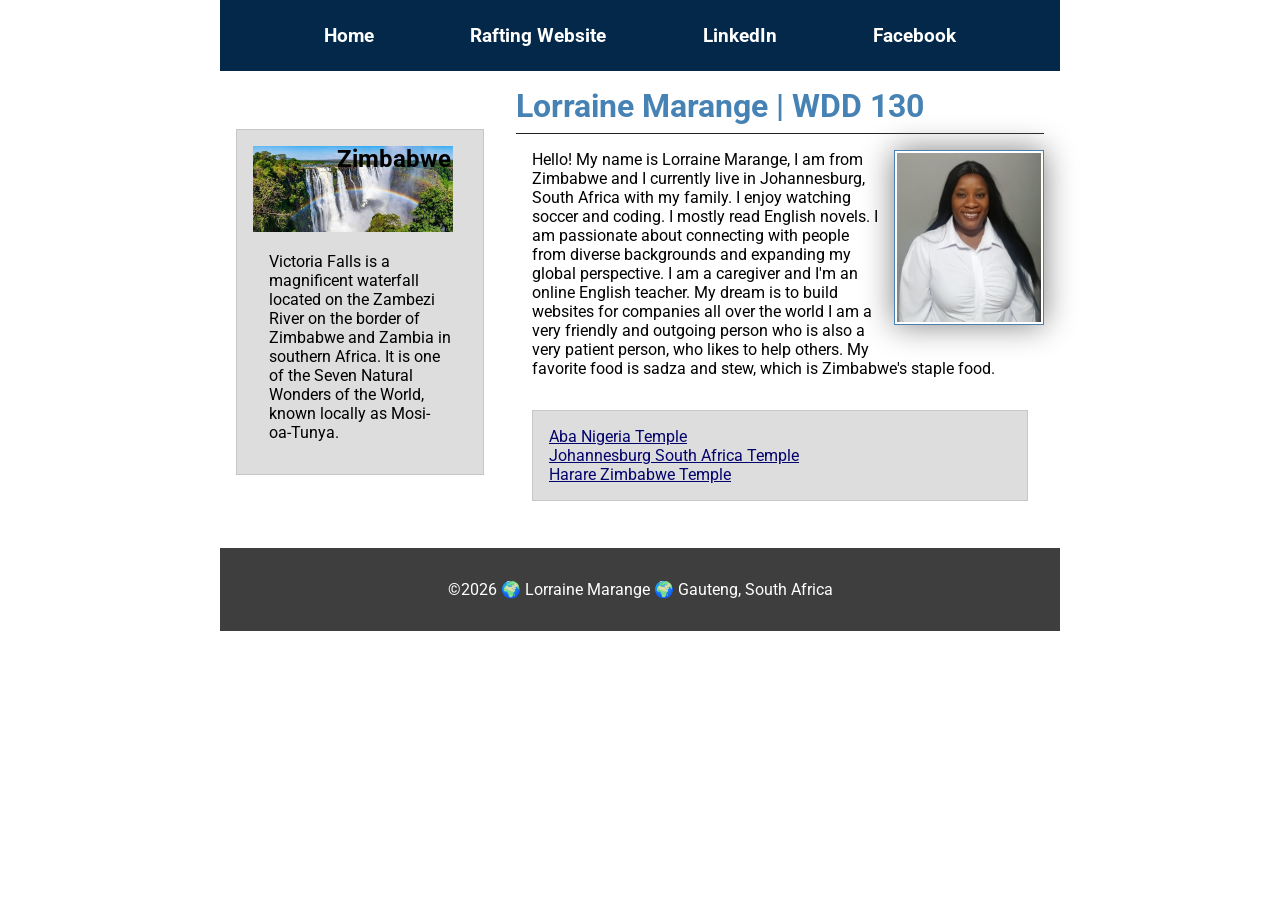
<file: index.html>
<!-- 09 September 2026 -->
<!DOCTYPE html>
<html lang="en-US">

<head>
    <meta charset="utf-8">
    <meta name="viewport" content="width=device-width,initial-scale=1.0">
    <title>Lorraine Lolo | WDD 130</title>
    <meta name="description" content="WDD 130 home page for Lorraine Marange, BYU-Idaho">
    <meta name="author" content="Lorraine Marange">
    <link rel="stylesheet" href="styles/styles.css">
    <link rel="preconnect" href="https://fonts.googleapis.com">
    <link rel="preconnect" href="https://fonts.gstatic.com" crossorigin>
    <link href="https://fonts.googleapis.com/css2?family=Roboto&display=swap" rel="stylesheet">
</head>

<body>
    <header>
        <nav>
            <a href="#">Home</a>
            <a href="wwr/">Rafting Website</a>
            <a href="https://linkedin.com" target="_blank">LinkedIn</a>
            <a href="htpps://facebook.com" target="_blank">Facebook</a>
        </nav>
    </header>

    <div class="grid">
        <main>
            <h1>Lorraine Marange | WDD 130</h1>
            <img src="images/profile.jpg" alt="Hello, my name is Lorraine Lolo">
            <p>Hello! My name is Lorraine Marange, I am from Zimbabwe and I currently live in
                Johannesburg,
                South Africa with my family. I enjoy watching soccer and coding. I mostly read
                English
                novels. I am passionate about connecting with people from diverse backgrounds and
                expanding my global perspective. I am a caregiver and I'm
                an online English teacher. My dream is to build websites for companies all over
                the world I am a
                very friendly and outgoing person who is also a very patient person, who likes to
                help others. My favorite food is sadza and stew, which is
                Zimbabwe's staple food.</p>

            <ul class="box indent">
                <li><a href="https://www.churchofjesuschrist.org/temples/details/aba-nigeria-temple"
                      target="_blank">Aba Nigeria Temple</a></li>
                <li><a href="https://www.churchofjesuschrist.org/temples/details/johannesburg-south-africa-temple"
                      target="_blank">Johannesburg South Africa Temple</a></li>
                <li><a href="https://www.churchofjesuschrist.org/temples/details/harare-zimbabwe-temple"
                      target="_blank">Harare Zimbabwe Temple</a></li>
            </ul>

        </main>
        <aside class="box">
            <h2>Zimbabwe</h2>
            <img src="images/victoria-falls.jpeg" alt="Victoria Falls in Zimbabwe">
            <p>Victoria Falls is a magnificent waterfall located on the Zambezi River on the border
                of
                Zimbabwe and Zambia in southern Africa. It is one of the Seven Natural Wonders of
                the
                World, known locally as Mosi-oa-Tunya.</p>
        </aside>
    </div>
    <footer>
        <p>©2026 🌍 Lorraine Marange 🌍 Gauteng, South Africa</p>
    </footer>
</body>

</html>
</file>
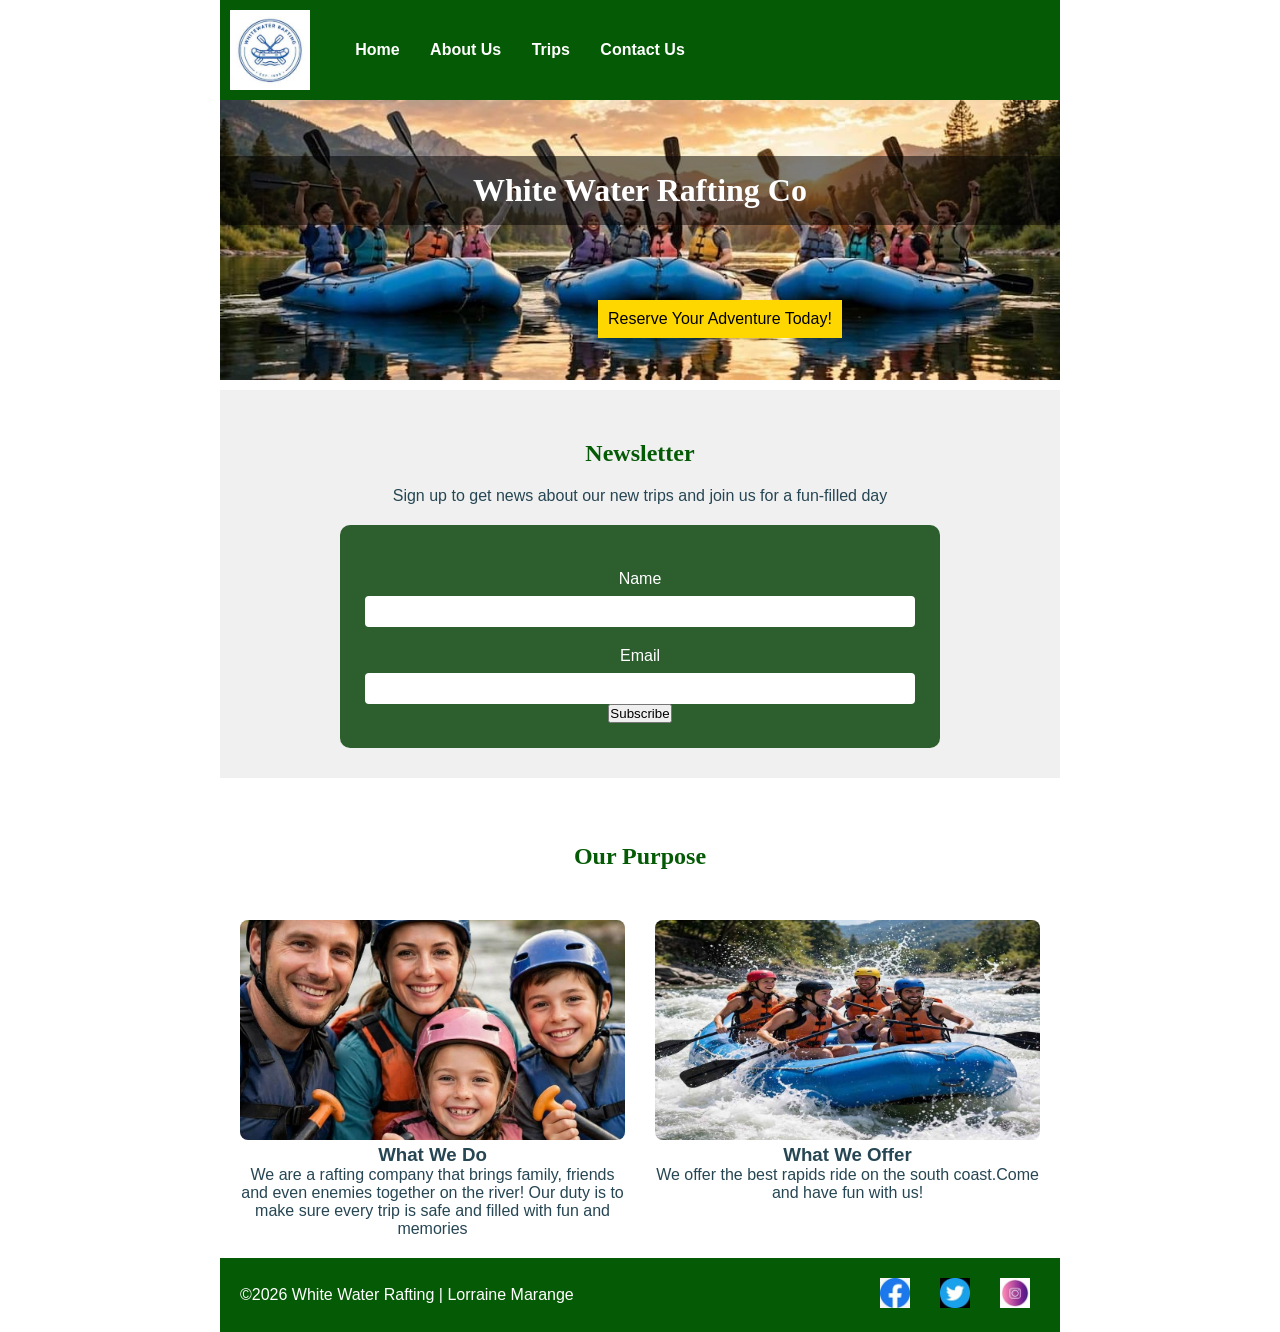
<file: wwr/index.html>
<!DOCTYPE html>
<html lang="en-US">

<head>
    <meta charset="utf-8">
    <meta name="viewport" content="width=device-width, initial-scale=1.0">
    <title>Home - White Water Rafting</title>
    <meta name="description"
      content="Welcome to White Water Rafting home page. Book thrilling river adventures, explore trips and join our newsletter.">
    <meta name="author" content="Lorraine Marange">
    <link rel="stylesheet" href="styles/rafting.css">
</head>

<body>
    <header>
        <img src="images/logo.jpg" alt="Rafting Company Logo">
        <nav>
            <a href="#">Home</a>
            <a href="about.html">About Us</a>
            <a href="trips.html">Trips</a>
            <a href="contact.html">Contact Us</a>
        </nav>
    </header>
    <main>
        <div class="hero">
            <img src="images/big-hero.jpg" alt="7 rafters enjoying themselves in a current">
            <h1>White Water Rafting Co</h1>
            <a href="trips.html">Reserve Your Adventure Today!</a>
        </div>
        <section class="newsletter">
            <h2>Newsletter</h2>
            <p>Sign up to get news about our new trips and join us for a fun-filled day</p>
            <form>
                <label for="name">Name</label> <input type="text" id="name" name="name">

                <label for="email">Email</label> <input type="email" id="email" name="email">

                <button type="submit">Subscribe</button>
            </form>
        </section>
        <section class="purpose-grid">
            <h2>Our Purpose</h2>
            <div>
                <img src="images/purpose-family.jpg" alt="Family of four having fun with us">
                <h3>What We Do</h3>
                <p>We are a rafting company that brings family, friends and even enemies together on
                    the river! Our duty is to make sure every trip is safe and filled with fun and
                    memories</p>
            </div>
            <div>
                <img src="images/adventure-rapid.jpg"
                  alt="Couple friends enjoying the rapids at a safe and peaceful speed!">
                <h3>What We Offer</h3>
                <p>We offer the best rapids ride on the south coast.Come and have fun with us!</p>
            </div>
        </section>
    </main>
    <footer>
        <p>©️2026 White Water Rafting | Lorraine Marange</p>
        <nav class="socialmedia">
            <a href="https://facebook.com"><img src="images/facebook.png" alt="Facebook"></a>
            <a href="https://twitter.com"><img src="images/twitter.png" alt="Twitter"></a>
            <a href="https://instagram.com"><img src="images/instagram.png" alt="Instagram"></a>
        </nav>
    </footer>
</body>

</html>
</file>
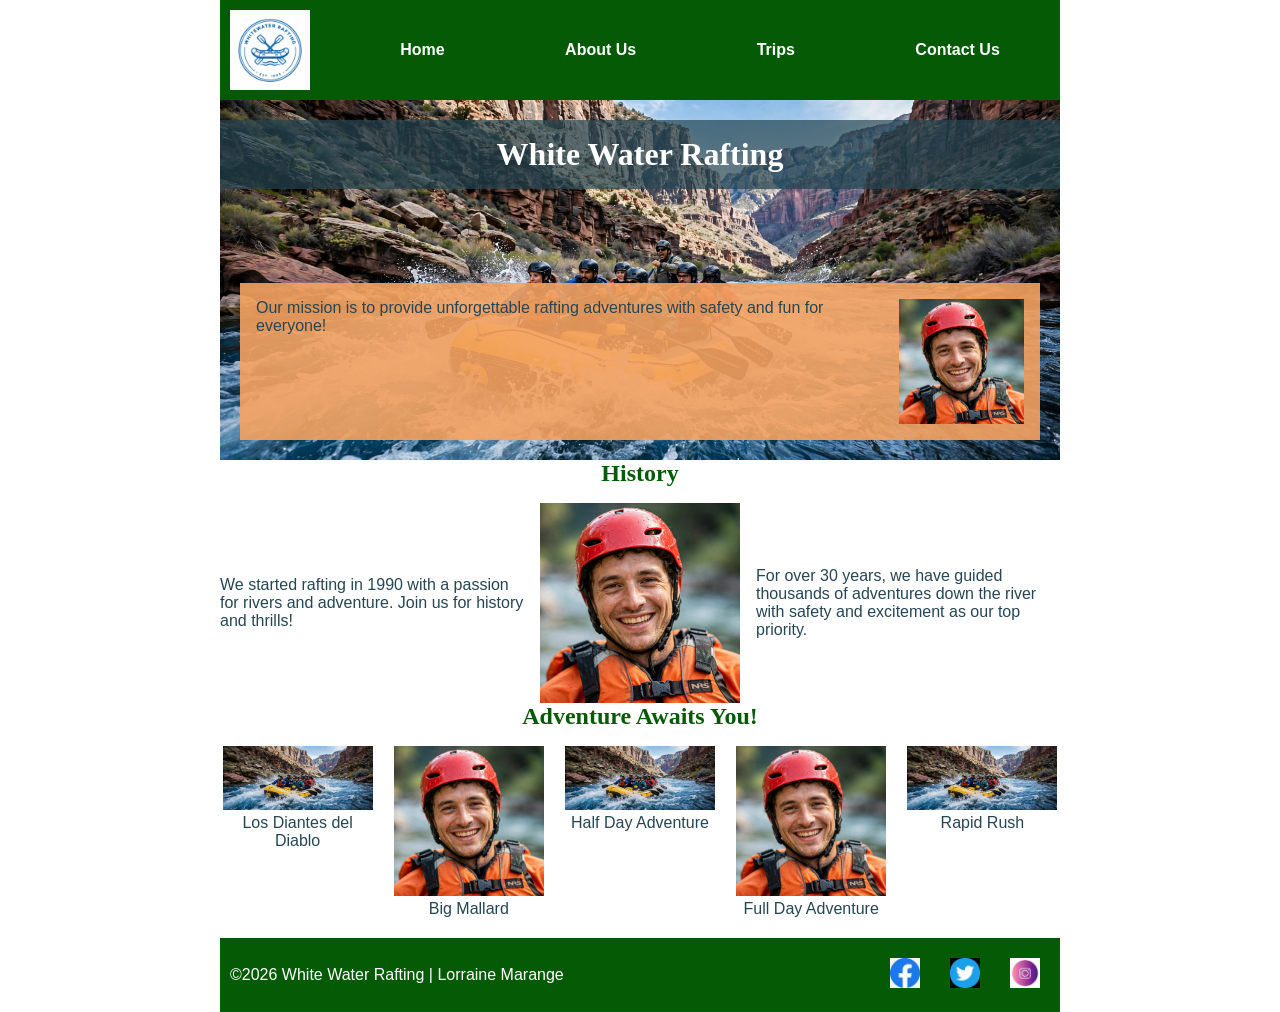
<file: week03/wwr/index.html>
<!DOCTYPE html>
<html lang="en-US">

<head>
    <meta charset="utf-8">
    <meta name="viewport" content="width=device-width, initial-scale=1.0">
    <title>About Us - White Water Rafting</title>
    <meta name="desription" content="White Water Rafting Site">
    <meta name="author" content="Lorraine Marange">
    <link rel="stylesheet" href="styles/rafting.css">
</head>

<body>
    <header>
        <img src="images/logo.jpg" alt="Rafting Logo">
        <nav>
            <a href="index.html">Home</a>
            <a href="about.html">About Us</a>
            <a href="trips.html">Trips</a>
            <a href="contact.html">Contact Us</a>
        </nav>
    </header>
    <main>
        <div class="hero">
            <img src="images/rafting-hero.jpg" alt="Rafting Hero">
            <h1>White Water Rafting</h1>
            <article>
                <img src="images/happy-client.jpg" alt="Happy Client">
                <p>Our mission is to provide unforgettable rafting adventures with safety and fun
                    for everyone!</p>
            </article>
        </div>
        <section class="history">
            <h2>History</h2>
            <p>We started rafting in 1990 with a passion for rivers and adventure. Join us for
                history and thrills!</p>
            <img src="images/happy-client.jpg" alt="Rafting History">
            <p>For over 30 years, we have guided thousands of adventures down the river with safety
                and excitement as our top priority.</p>
        </section>
        <section class="adventures">
            <h2>Adventure Awaits You!</h2>
            <figure>
                <img src="images/rafting-hero.jpg" alt="Los Dientes del Diablo">
                <figcaption>Los Diantes del Diablo</figcaption>
            </figure>
            <figure>
                <img src="images/happy-client.jpg" alt="Big Mallard">
                <figcaption>Big Mallard</figcaption>
            </figure>
            <figure>
                <img src="images/rafting-hero.jpg" alt="Half Day Adventure">
                <figcaption>Half Day Adventure</figcaption>
            </figure>
            <figure>
                <img src="images/happy-client.jpg" alt="Full Day Adventure">
                <figcaption>Full Day Adventure</figcaption>
            </figure>
            <figure>
                <img src="images/rafting-hero.jpg" alt="Rapid Rush">
                <figcaption>Rapid Rush</figcaption>
            </figure>
        </section>
    </main>
    <footer>
        <p>©️2026 White Water Rafting | Lorraine Marange</p>
        <nav class="socialmedia">
            <a href="https://facebook.com"><img src="images/facebook.png" alt="Facebook"></a>
            <a href="https://twitter.com"><img src="images/twitter.png" alt="Twitter"></a>
            <a href="https://instagram.com"><img src="images/instagram.png" alt="Instagram"></a>
        </nav>
    </footer>
</body>

</html>
</file>
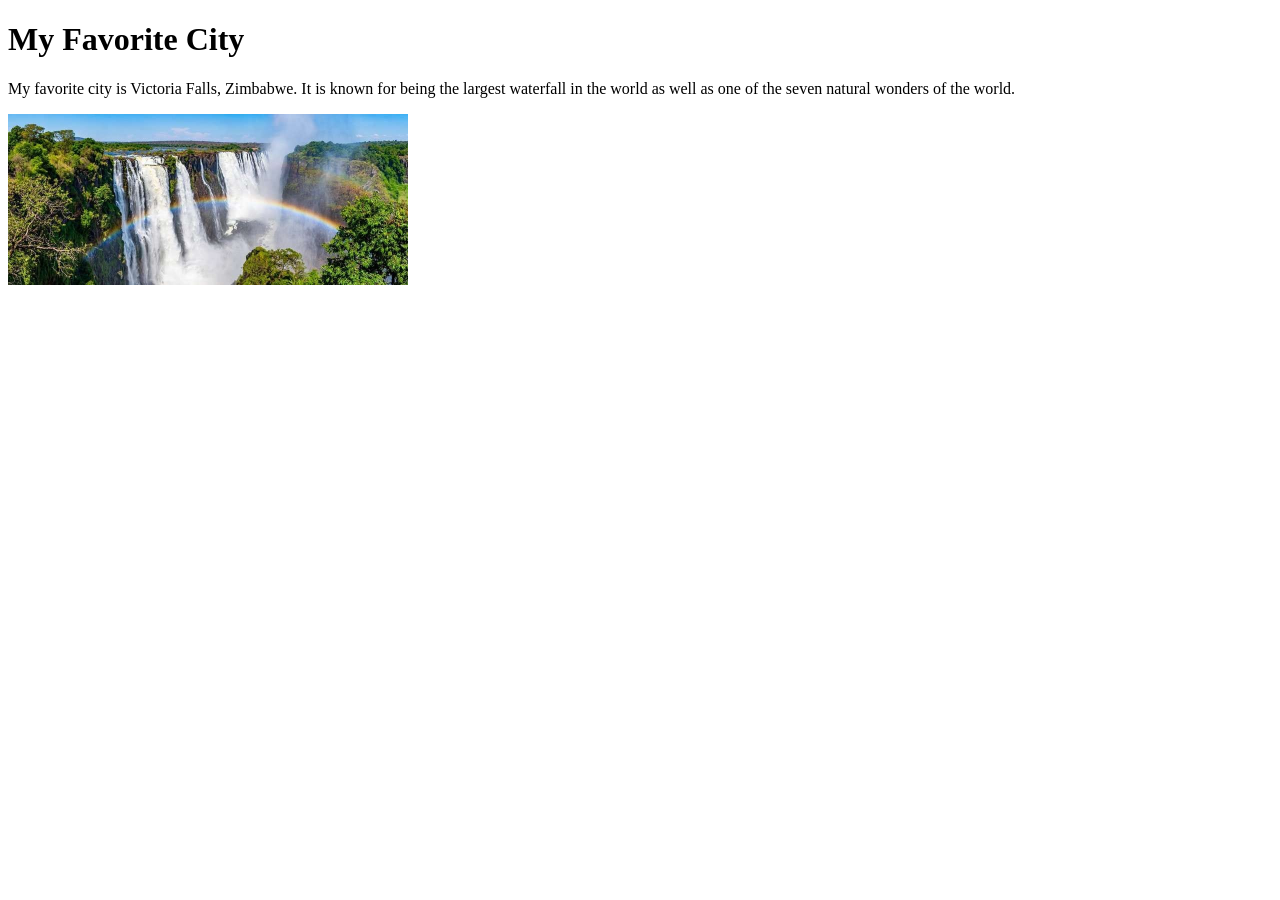
<file: week01/favorite-city.html>
<!DOCTYPE html>
<html lang="en">

<head>
    <meta charset="UTF-8">
    <meta name="viewport" content="width=device-width, initial-scale=1.0">
    <title>My Favorite City - Victoria Falls</title>
</head>

<body>
    <h1>My Favorite City</h1>
    <p>My favorite city is Victoria Falls, Zimbabwe. It is known for being the largest waterfall in
        the world as well as one of the seven natural wonders of the world.</p>
    <img src="images/victoria-falls.jpeg" alt="Victoria Falls" width="400">
</body>

</html>
</file>
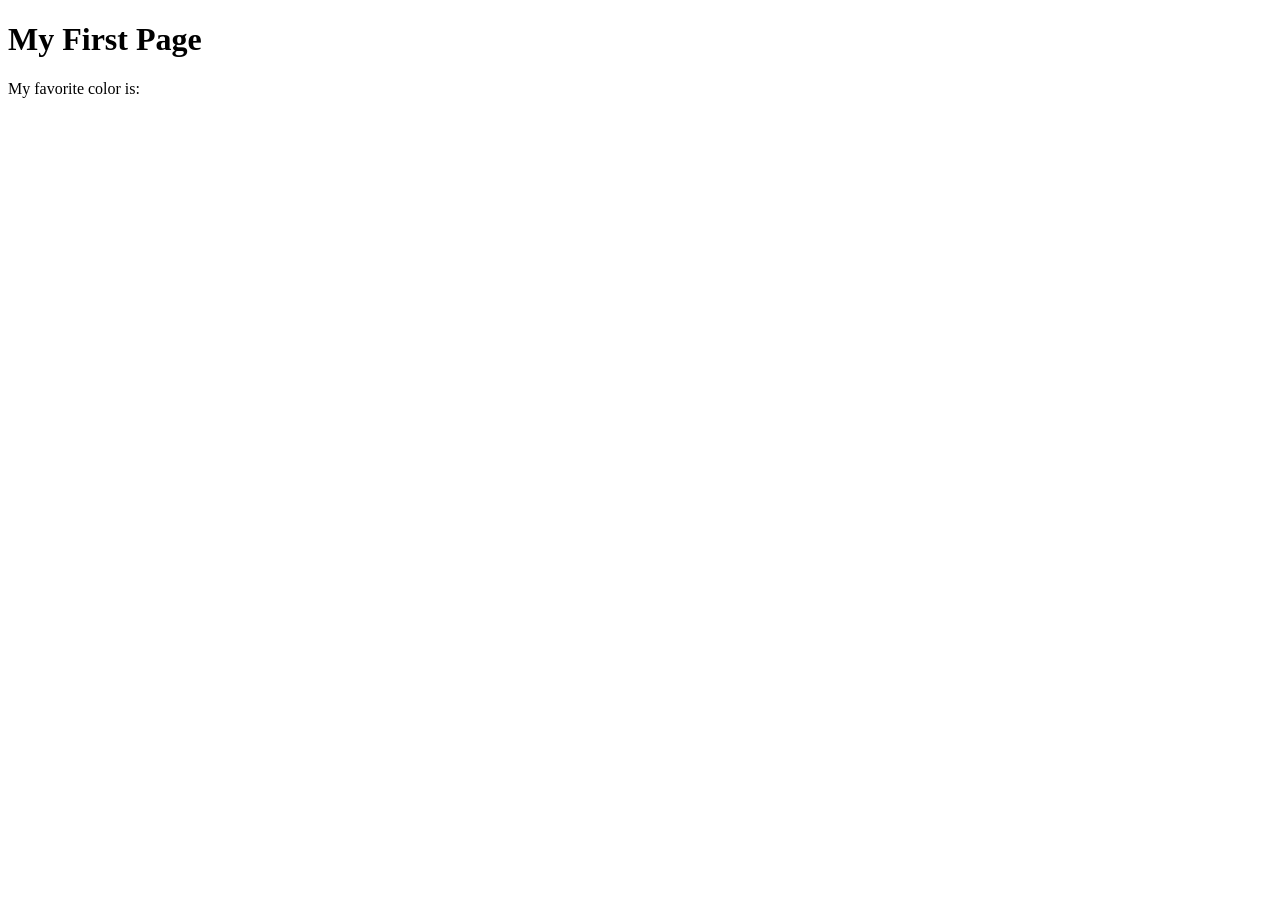
<file: week01/first-page.html>
<!DOCTYPE html>
<html lang="en">
<head>
    <meta charset="UTF-8">
    <meta name="viewport" content="width=device-width, initial-scale=1.0">
    <title>My First Page</title>
</head>
<body>
    <h1>My First Page</h1>
    <p>My favorite color is: </p>
</body>
</html>
</file>
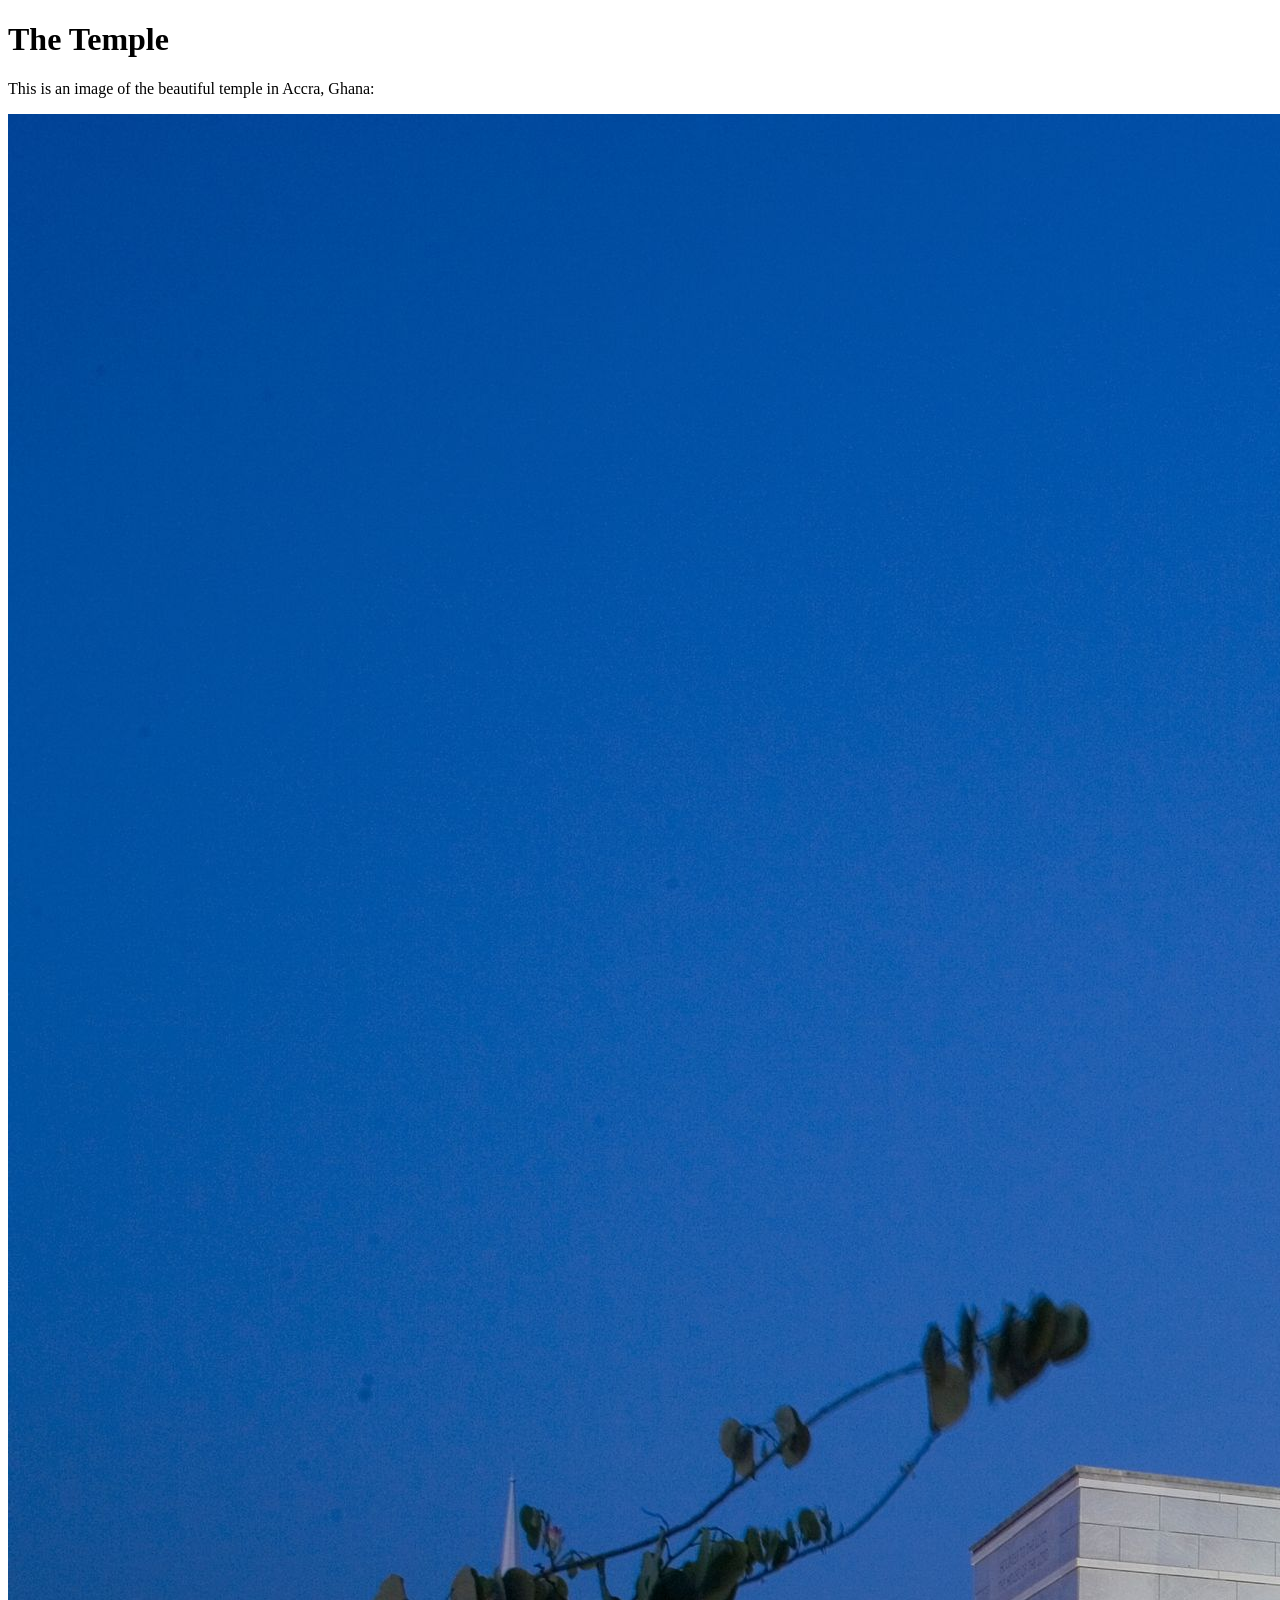
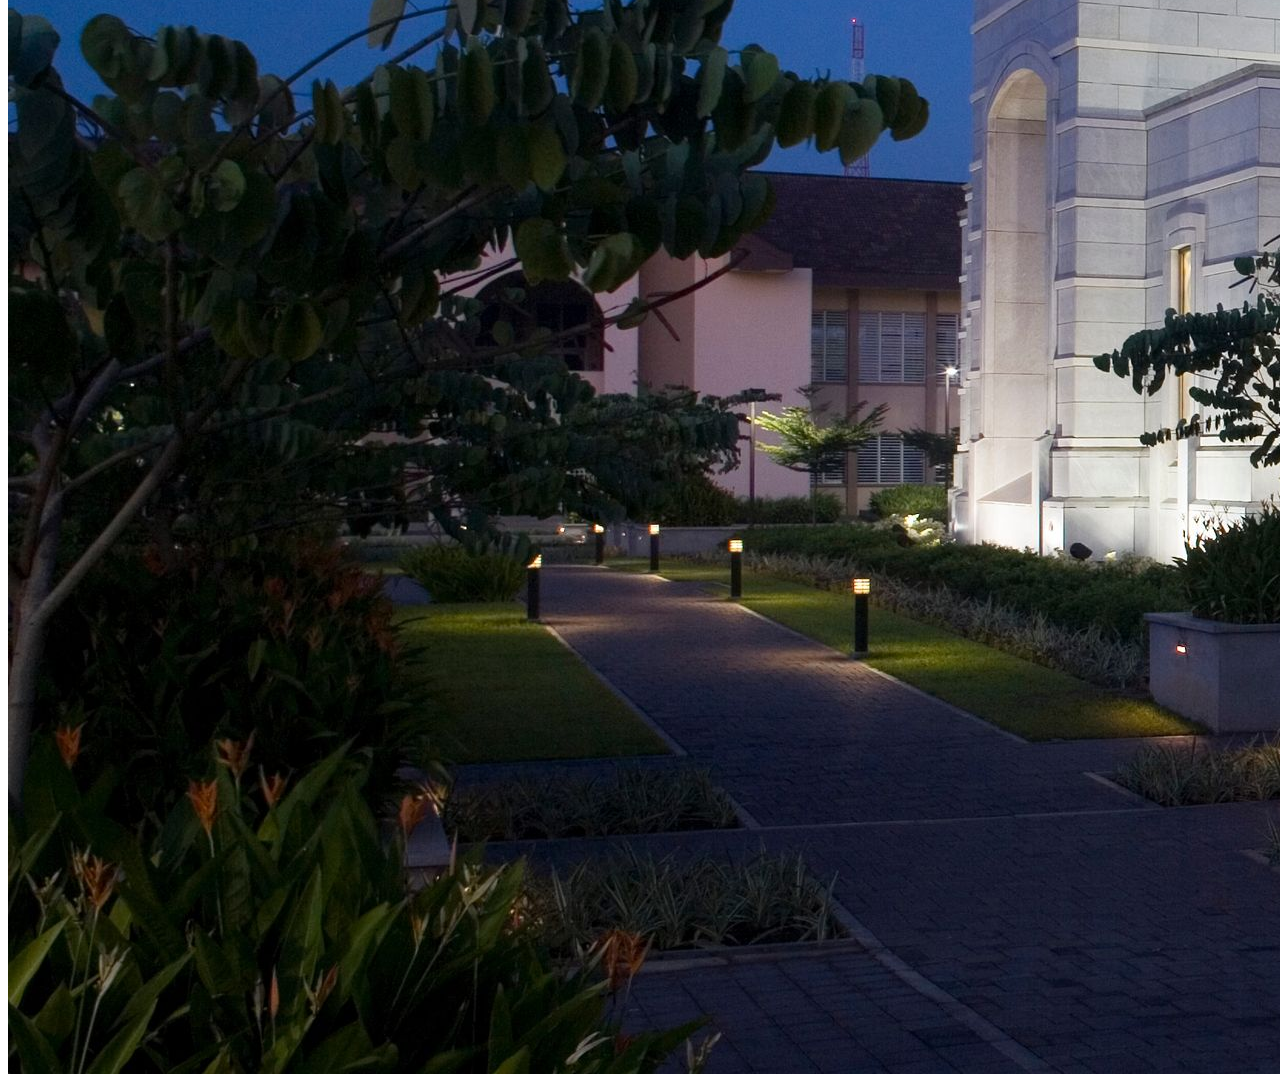
<file: week01/images.html>
<!DOCTYPE html>
<html lang="en">
<head>
    <meta charset="UTF-8">
    <meta name="viewport" content="width=device-width, initial-scale=1.0">
    <title>Temple Image</title>
</head>
<body>
    <h1>The Temple</h1>
    <p>This is an image of the beautiful temple in Accra, Ghana:</p>
    <img src="images/temple-large.jpeg" alt="The Accra Ghana Temple">
    
</body>
</html>
</file>
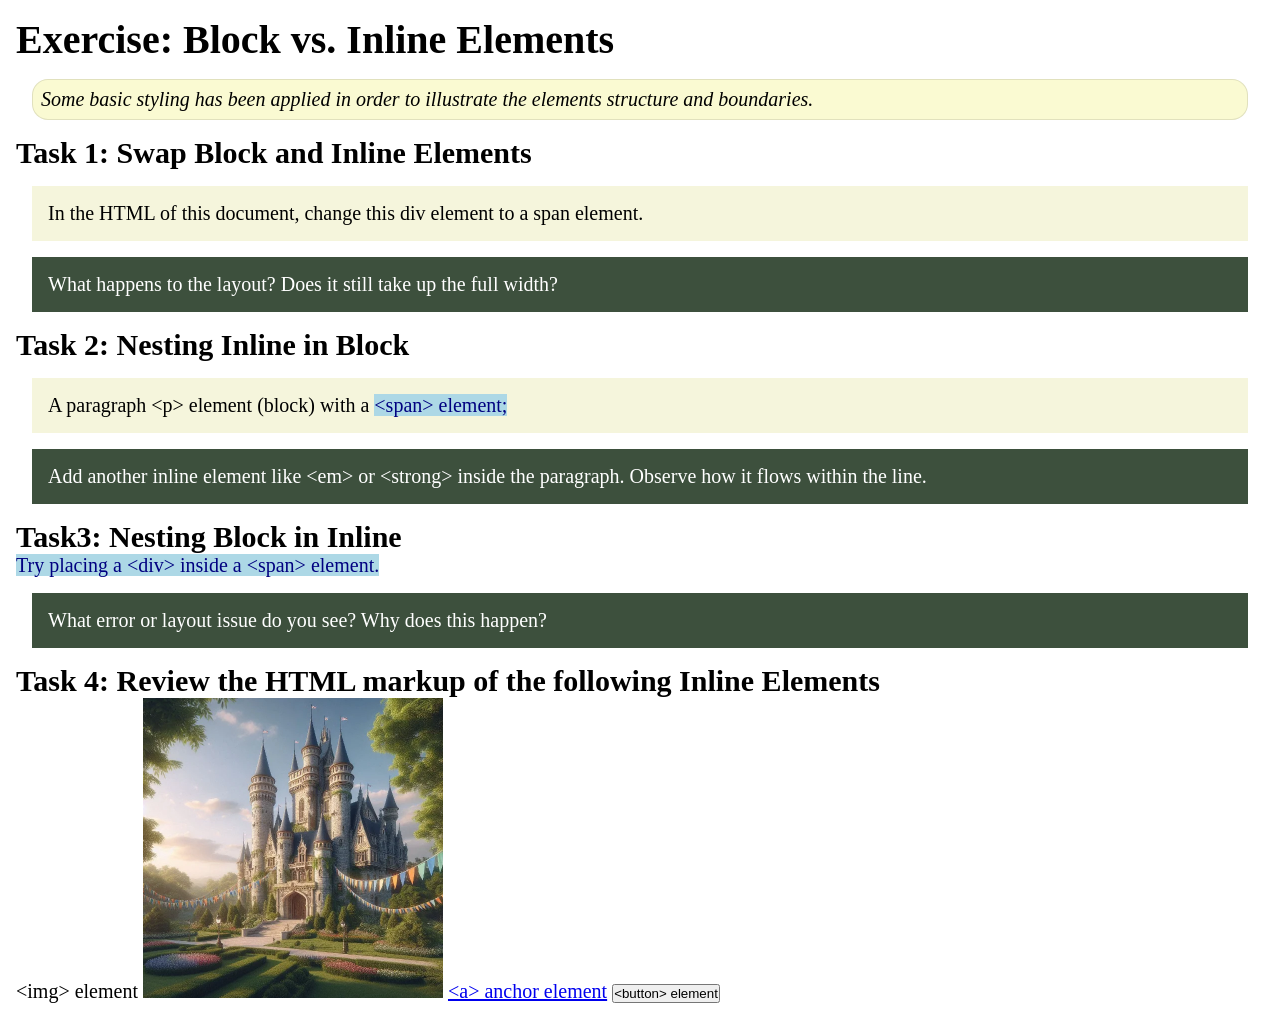
<file: week02/block-vs-inline.html>
<!DOCTYPE html>
<html lang="en">

<head>
    <meta charset="UTF-8">
    <meta name="viewport" content="width=device-width, initial-scale=1.0">
    <title>Exercise: Block vs. Inline Elements</title>
    <link rel="stylesheet" href="styles/block-vs-inline.css">
</head>

<body>
    <main>
        <h1>Exercise: Block vs. Inline Elements</h1>
        <p class="note">Some basic styling has been applied in order to illustrate the elements structure and
            boundaries.</p>

        <h2>Task 1: Swap Block and Inline Elements</h2>
        <div>In the HTML of this document, change this div element to a span element.</div>

        <p class="question">What happens to the layout? Does it still take up the full width?</p>

        <h2>Task 2: Nesting Inline in Block</h2>
        <p>A paragraph &lt;p&gt; element (block) with a <span>&lt;span&gt; element;</span></p>
        <p class="question">Add another inline element like &lt;em&gt; or &lt;strong&gt; inside the paragraph. Observe
            how it flows within the line.</p>

        <h2>Task3: Nesting Block in Inline</h2>
        <span>Try placing a &lt;div&gt; inside a &lt;span&gt; element.</span>
            <p class="question">What error or layout issue do you see? Why does this happen?</p>


            <h2>Task 4: Review the HTML markup of the following Inline Elements</h2>
        &lt;img&gt; element
        <img src="images/castle.webp" alt="placeholder image (images are inline)" width="300" height="300">
        <a href="https://churchofjesuschrist.org">&lt;a&gt; anchor element</a>
        <button type="button">&lt;button&gt; element</button>
    </main>
</body>

</html>
</file>
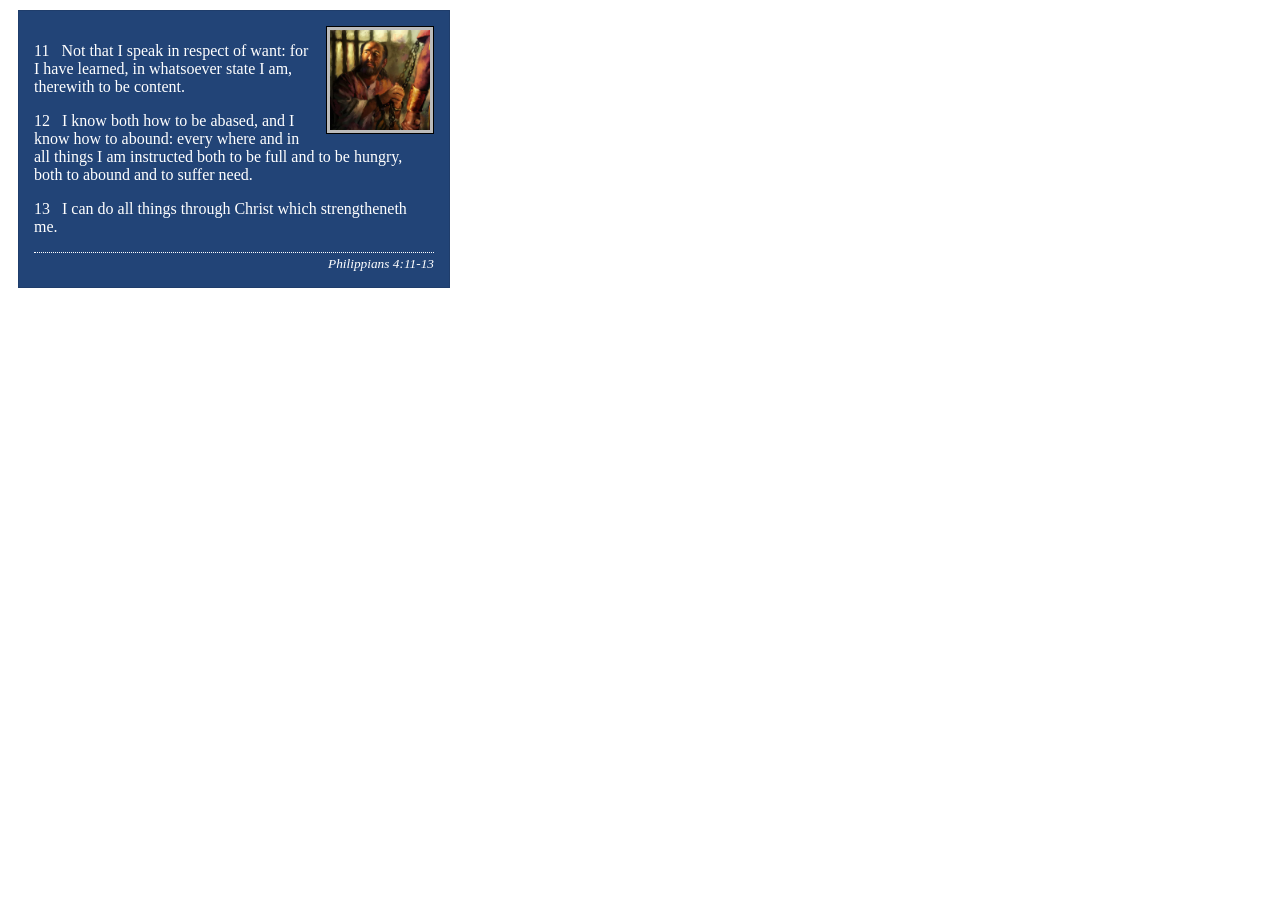
<file: week02/box-model-solution.html>
<!DOCTYPE html>
<html lang="en">
<head>
    <meta charset="UTF-8">
    <meta name="viewport" content="width=device-width, initial-scale=1.0">
    <title>Box Model Activity</title>
    <link rel="stylesheet" href="styles/box-model-solution.css">
</head>
<body>
    <main>
        <div class="callout">
            <img src="images/apostle-paul-imprisoned.webp" alt="Paul the Apostle - Imprisoned in Rome" width="200" height="200">
            <blockquote>
                <p>11 &nbsp; Not that I speak in respect of want: for I have learned, in whatsoever state I am, therewith to be content.</p>
                <p>12 &nbsp; I know both how to be abased, and I know how to abound: every where and in all things I am instructed both to be full and to be hungry, both to abound and to suffer need.</p>
                <p>13 &nbsp; I can do all things through Christ which strengtheneth me.</p>
            </blockquote>
            <cite>Philippians 4:11-13</cite>
        </div>
    </main>
</body>
</html>
</file>
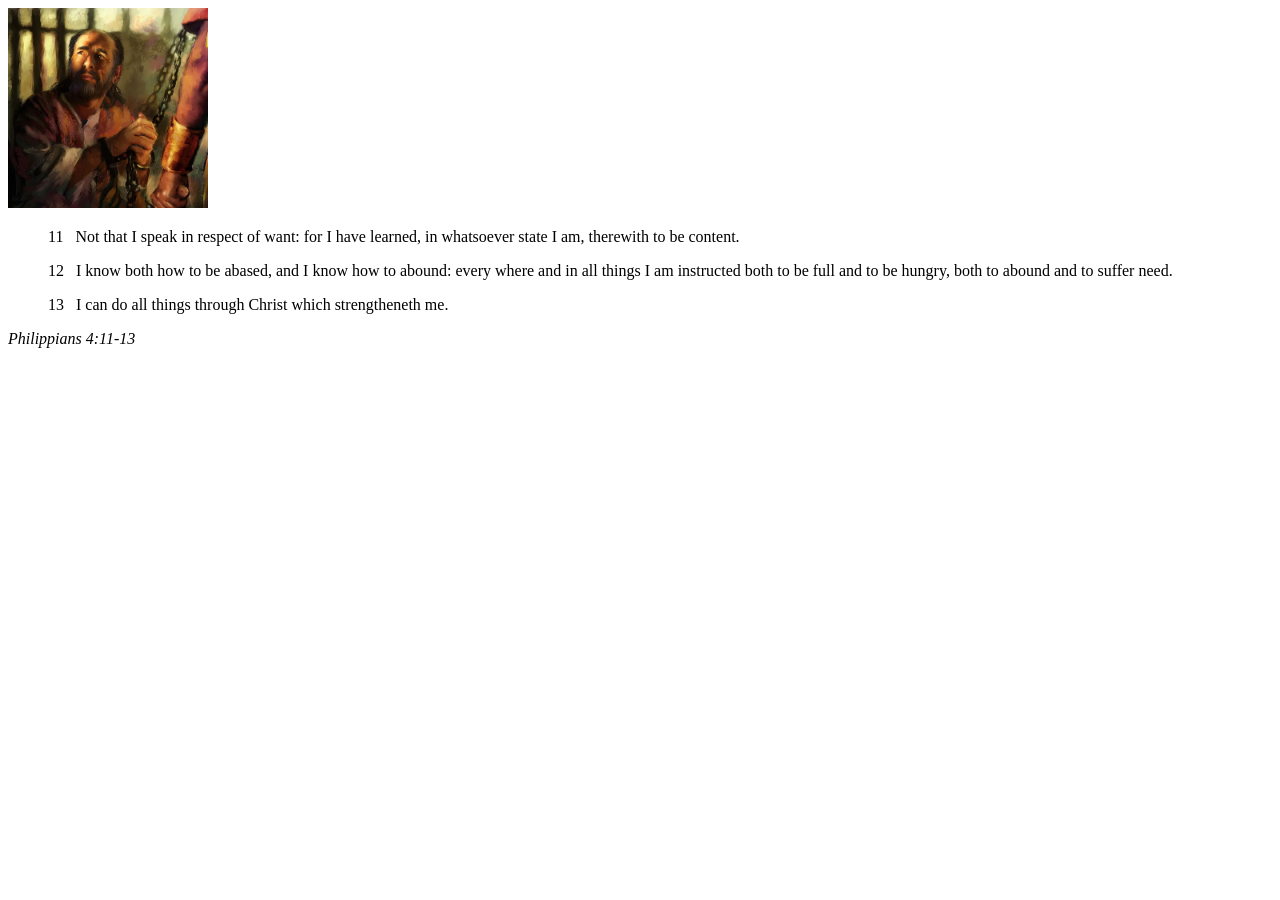
<file: week02/box-model.html>
<!DOCTYPE html>
<html lang="en">
<head>
    <meta charset="UTF-8">
    <meta name="viewport" content="width=device-width, initial-scale=1.0">
    <title>Box Model Activity</title>
</head>
<body>
    <main>
        <div class="callout">
            <img src="images/apostle-paul-imprisoned.webp" alt="Paul the Apostle - Imprisoned in Rome" width="200" height="200">
            <blockquote>
                <p>11 &nbsp; Not that I speak in respect of want: for I have learned, in whatsoever state I am, therewith to be content.</p>
                <p>12 &nbsp; I know both how to be abased, and I know how to abound: every where and in all things I am instructed both to be full and to be hungry, both to abound and to suffer need.</p>
                <p>13 &nbsp; I can do all things through Christ which strengtheneth me.</p>
            </blockquote>
            <cite>Philippians 4:11-13</cite>
        </div>
    </main>
</body>
</html>
</file>
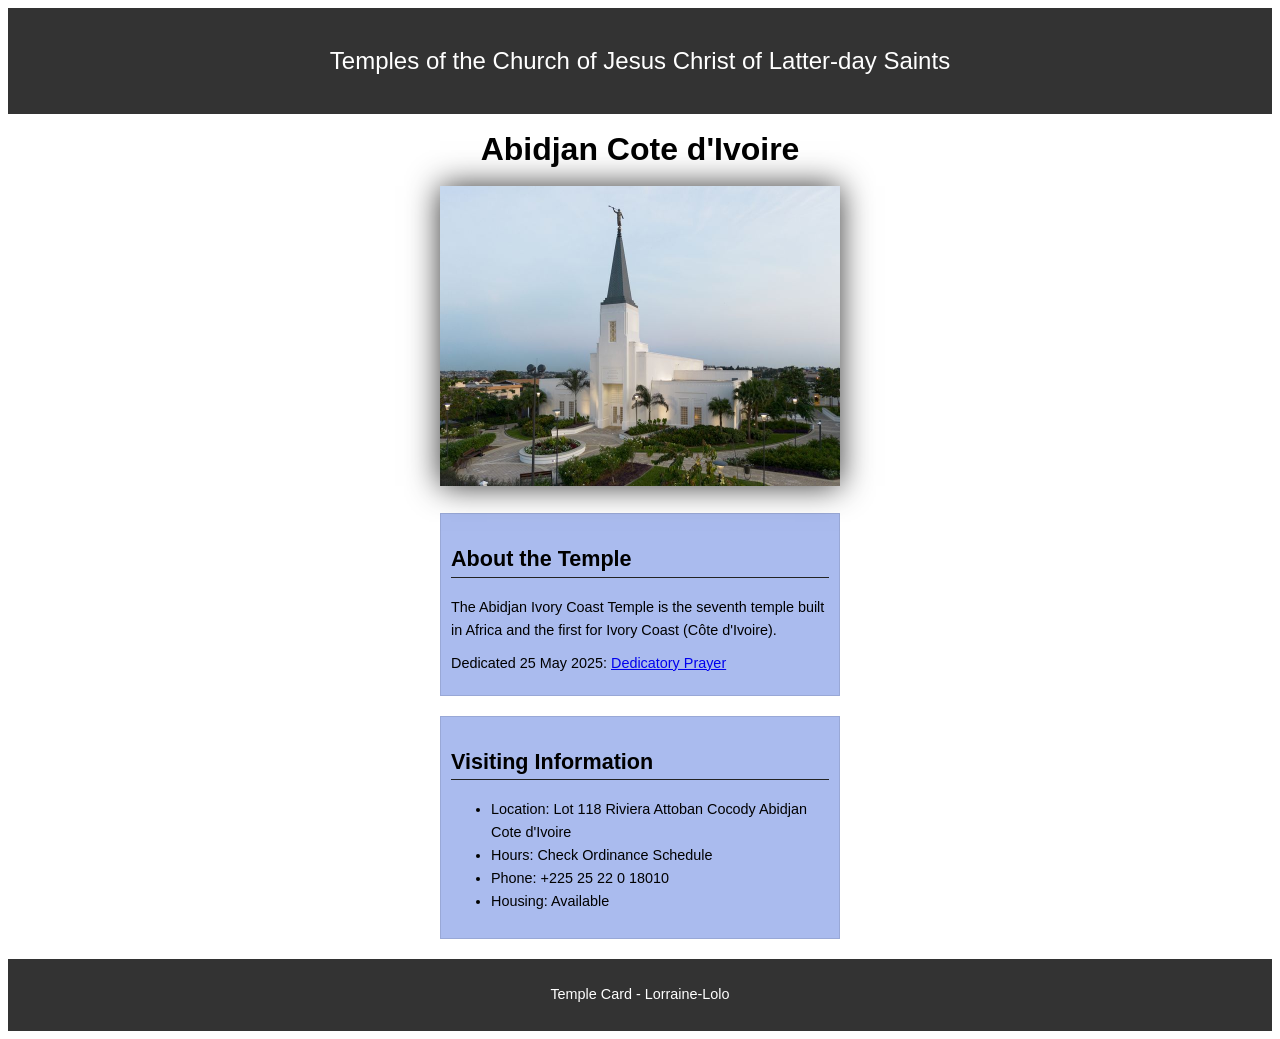
<file: week02/temple.html>
<!DOCTYPE html>
<html lang="en">

<head>
    <meta charset="UTF-8">
    <meta name="viewport" content="width=device-width, initial-scale=1.0">
    <title>Temple Card - Abidjan Cote d'Ivoire</title>
    <link rel="stylesheet" href="styles/temple.css">
</head>

<body>
    <header>
        <p>Temples of the Church of Jesus Christ of Latter-day Saints</p>
    </header>
    <main>
        <h1>Abidjan Cote d'Ivoire</h1>
        <picture>
            <img src="images/abidjan-ivory-coast.jpeg" alt="Abidjan Cote d'Ivoire Temple">
        </picture>
        <section>
            <h2>About the Temple</h2>
            <p>The Abidjan Ivory Coast Temple is the seventh temple built in Africa and the first
                for Ivory Coast (Côte
                d'Ivoire).</p>
            <p>Dedicated 25 May 2025: <a
                  href="https://www.churchofjesuschrist.org/temples/dedicatory-prayer/abidjan-ivory-coast-temple/2025-05-25?lang=eng"
                  target="_blank" rel="noopener noreferrer">Dedicatory Prayer</a></p>
        </section>
        <section>
            <h2>Visiting Information</h2>
            <ul>
                <li>Location: Lot 118 Riviera Attoban Cocody Abidjan Cote d'Ivoire</li>
                <li>Hours: Check Ordinance Schedule</li>
                <li>Phone: +225 25 22 0 18010</li>
                <li>Housing: Available</li>
            </ul>
        </section>
    </main>
    <footer>
        <p>Temple Card - Lorraine-Lolo</p>
    </footer>
</body>

</html>
</file>
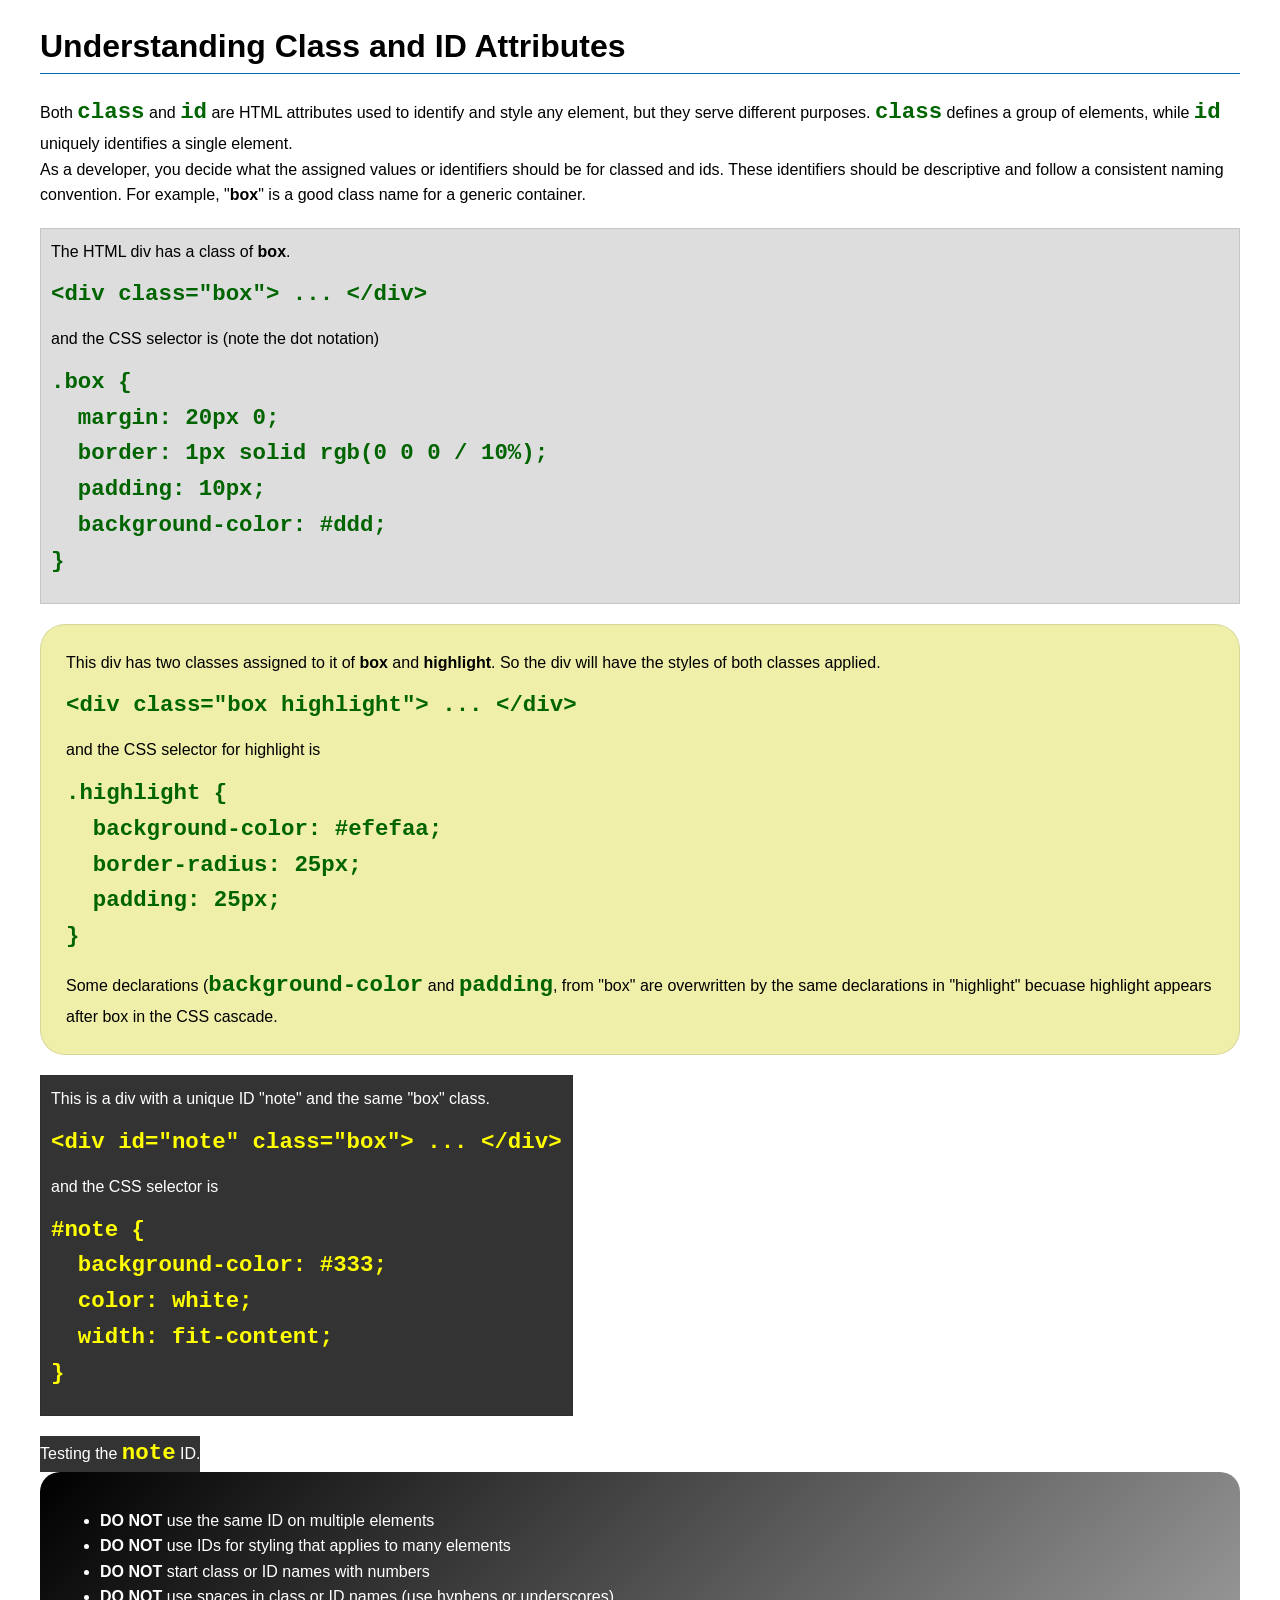
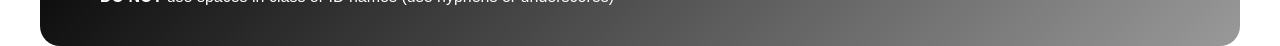
<file: week03/class-and-id.html>
<!DOCTYPE html>
<html lang="en">

<head>
    <meta charset="UTF-8">
    <meta name="viewport" content="width=device-width, initial-scale=1.0">
    <title>Class vs ID Attributes</title>
    <link rel="stylesheet" href="styles/class-and-id.css">
</head>

<body>
    <h1>Understanding Class and ID Attributes</h1>
    <p>Both <code>class</code> and <code>id</code> are HTML attributes used to identify and style any element, but they
        serve different purposes. <code>class</code> defines a group of elements, while <code>id</code> uniquely
        identifies a single element.</p>
    <p>As a developer, you decide what the assigned values or identifiers should be for classed and ids. These
        identifiers should be
        descriptive and follow a consistent naming convention. For example, "<strong>box</strong>" is a good class name
        for a generic container.</p>
    <div class="box">
        <p>The HTML div has a class of <strong>box</strong>.</p>
        <pre><code class="html">&lt;div class="box"&gt; ... &lt;/div&gt;</code></pre>
        and the CSS selector is (note the dot notation)
        <pre><code class="css">.box {
  margin: 20px 0;
  border: 1px solid rgb(0 0 0 / 10%);
  padding: 10px;
  background-color: #ddd; 
}</code></pre>
    </div>

    <div class="box highlight">
        <p>This div has two classes assigned to it of <strong>box</strong> and <strong>highlight</strong>. So the div
            will have the styles of both classes applied.</p>
        <pre><code class="html">&lt;div class="box highlight"&gt; ... &lt;/div&gt;</code></pre>
        and the CSS selector for highlight is
        <pre><code class="css">.highlight {
  background-color: #efefaa;
  border-radius: 25px;
  padding: 25px;
}</code></pre>
<p>Some declarations (<code>background-color</code> and <code>padding</code>, from "box" are overwritten by the same declarations in "highlight" becuase highlight appears after box in the CSS cascade.</p>
    </div>

    <div id="note" class="box">
        <p>This is a div with a unique ID "note" and the same "box" class.</p>
        <pre><code class="html">&lt;div id="note" class="box"&gt; ... &lt;/div&gt;</code></pre>
        and the CSS selector is
        <pre><code class="css">#note {
  background-color: #333;
  color: white;
  width: fit-content;
}</code></pre>
    </div>

    <div id="note">
        <p>Testing the <code>note</code> ID.</p>
    </div>

    <section id="best-practice">
        <ul>
            <li><strong>DO NOT</strong> use the same ID on multiple elements</li>
            <li><strong>DO NOT</strong> use IDs for styling that applies to many elements</li>
            <li><strong>DO NOT</strong> start class or ID names with numbers</li>
            <li><strong>DO NOT</strong> use spaces in class or ID names (use hyphens or underscores)</li>
        </ul>
    </section>




</body>

</html>
</file>
<file: styles/styles.css>
* {
    margin: 0;
    padding: 0;
    box-sizing: border-box;
}

a {
    color: rgb(3, 3, 109);
}

header,
.grid,
footer {
    max-width: 840px;
    margin: 0 auto;
}

nav {
    background-color: #042849;
    padding: 1rem;
    display: flex;
    justify-content: space-evenly;
    align-items: center;
}

nav a {
    display: block;
    padding: 0.5rem;
    text-decoration: none;
    font-size: 1.2rem;
    font-weight: 700;
    color: #fff;
}

main {
    grid-column: 2/3;
    margin: 1rem;
}

h1 {
    color: steelblue;
    border-bottom: 1px solid #222;
    padding-bottom: 0.5rem;
}

aside {
    max-width: 30rem;
    position: relative;
    grid-column: 1/2;
    grid-row: 1/2;
}

body {
    font-size: 16px;
    font-family: Roboto, Arial, sans-serif;
}

main img {
    width: 150px;
    height: auto;
    border: 1px solid steelblue;
    padding: 2px;
    box-shadow: 0 0 30px gray;
    float: right;
    margin: 1rem 0 1rem 1rem;
}

p {
    padding: 1rem;
}

ul {
    list-style: none;
    padding: 1rem;
}

aside h2 {
    position: absolute;
    top: 15px;
    left: 100px;
    color: rgb(0, 0, 0);
}

aside img {
    width: 200px;
    height: auto;
}

footer {
    background-color: #3e3e3e;
    color: #fff;
    margin-top: 15px;
    padding: 1rem;
    text-align: center;
}

/* Class Selectors */
.box {
    border: 1px solid rgba(0, 0, 0, 0.1);
    background-color: #ddd;
    margin: 1rem;
    padding: 1rem;
    color: #000;
}

.grid {
    display: grid;
    align-items: center;
    grid-template-columns: 1fr 2fr;
}

.indent {
    padding-left: 1rem;
}
</file>
<file: wwr/styles/rafting.css>
:root {
    --primary-color: #055a05;
    --secondary-color: #f4a261;
    --accent1-color: #264653;
    --accent2-color: #e9c46a;
    --heading-font: "Times New Roman", Georgia, serif;
    --body-font: Arial, Helvetica, sans-serif;
}

* {
    margin: 0;
    padding: 0;
    box-sizing: border-box;
}

body {
    font-family: var(--body-font);
    color: var(--accent1-color);
}

header,
main,
footer {
    width: 840px;
    margin: 0 auto;
}

header {
    background-color: var(--primary-color);
    color: var(--accent2-color);
    display: grid;
    grid-template-columns: 120px 1fr 1fr;
    align-items: center;
}

header img {
    width: 80px;
    height: auto;
    margin: 10px;
}

nav {
    display: flex;
    justify-content: space-around;
}

nav a {
    color: white;
    text-decoration: none;
    font-weight: bold;
    padding: 10px;
}

nav a:hover {
    color: var(--secondary-color);
}

h1,
h2 {
    font-family: var(--heading-font);
    color: var(--primary-color);
}

.hero {
    position: relative;
}

.hero img {
    display: block;
    width: 100%;
    height: auto;
}

.hero h1 {
    position: absolute;
    top: 20%;
    left: 0;
    right: 0;
    text-align: center;
    color: #fff;
    background-color: rgba(0, 0, 0, 0.5);
    padding: 1rem;
}

.hero article {
    position: absolute;
    bottom: 30px;
    left: 50px;
    right: 50px;
    background-color: rgba(255, 255, 255, 0.8);
    padding: 15px;
}

.hero article img {
    width: 125px;
    height: auto;
    margin-left: 15px;
    float: right;
}

.hero article p {
    font-size: 14px;
    line-height: 1.5;
    color: var(--accent1-color);
    margin: 0;
    font-weight: bold;
}

footer {
    display: flex;
    justify-content: space-between;
    align-items: center;
    background-color: var(--primary-color);
    color: white;
    padding: 10px 20px;
}

.socialmedia {
    display: flex;
    gap: 10px;
}

.socialmedia img {
    width: 30px;
    height: auto;
}

.history {
    display: grid;
    grid-template-columns: 1fr 200px 1fr;
    gap: 20px;
    align-items: center;
    padding: 20px;
}

.history h2 {
    grid-column: 1/4;
    text-align: center;
}

.history img {
    width: 100%;
}

.adventures {
    display: grid;
    grid-template-columns: repeat(4, 1fr);
    gap: 15px;
    padding: 20px;
    text-align: center;

}

.adventures h2 {
    grid-column: 1/-1;
}

.adventures figure {
    margin: 0;
    background-color: #f5f5f5;
    border-radius: 5px;
    padding: 5px;
}

.adventures figure img {
    width: 100%;
    height: 90px;
    object-fit: cover;
    border-radius: 5px;
}

main section img {
    max-width: 100%;
}

figure img {
    width: 150px;
    height: 150px;
    object-fit: cover;
}

figure {
    display: inline-block;
    margin: 10px;
}

.adventures figcaption {
    font-size: 0.8rem;
    margin-top: 8px;
    font-weight: bold;
}

.employees {
    width: 100%;
    margin-top: 30px;
    text-align: center;
}

.employees h2 {
    text-align: center;
    width: 100%;
}

.employees figure {
    width: 180px;
    margin: 0;
    text-align: center;
}

.employees figure img {
    width: 100%;
    height: 180px;
    object-fit: cover;
    border-radius: 5px;
}

.employees img {
    width: 180px;
    height: 180px;
    object-fit: cover;
    border-radius: 10px;
}

form {
    background-color: #2c5f2d;
    color: #fff;
    padding: 25px;
    border-radius: 10px;
    max-width: 600px;
    margin: 20px auto;
}

.contact-grid {
    display: grid;
    grid-template-columns: 1fr 1fr;
}

form label {
    display: block;
    margin-top: 20px;
    margin-bottom: 8px;
    color: #fff;
}

form input,
form textarea {
    width: 100%;
    padding: 8px;
    box-sizing: border-box;
    border-radius: 4px;
    border: none;
}

form fieldset {
    margin-top: 20px;
    padding: 15px;
    border: 1px solid white;
    border-radius: 5px;
}

form fieldset label form button {
    padding: 12px 25px;
    background-color: #f4a261;
    color: black;
    border: none;
    margin-top: 20px;
    cursor: pointer;
    font-weight: bold;
}

.map {
    margin-bottom: 20px;
}

iframe {
    width: 450%;
    height: 300px;
    max-width: 90%;
    margin: 0 auto 40px auto;
    display: block;
}

form fieldset,
form .radio-group {
    display: flex;
    flex-direction: column;
    gap: 10px;
}

form fieldset label,
form .radio-group label {
    display: flex;
    align-items: center;
    gap: 12px;
    flex-direction: row;
    justify-content: flex-start;
    margin-top: 5px;
}

fieldset {
    border: 1px solid white;
    padding: 20px;
    margin-top: 20px;
}

fieldset legend {
    background-color: #2c5f2d;
    padding: 0 10px;
}

fieldset label {
    display: block;
    margin: 8px 0;
    text-align: left;
}

fieldset input[type="radio"] {
    width: auto;
}

label[for="newsleter"] input {
    display: block;
    margin-top: 15px;
}

label[for="newsletter"] input {
    width: auto;
    margin-right: 8px;
}

.employees cards {
    display: flex;
    justify-content: center;
    gap: 20px;
}

main {
    text-align: center;
}

main iframe {
    width: 450px;
    height: 300px;
    max-width: 90%;
    margin: 20px auto 40px auto;
    display: block;
}

.grid {
    display: grid;
    grid-template-columns: 1fr 1fr;
    gap: 20px;
}

.grid img {
    width: 100%;
    height: auto;
    max-width: 400px;
}

.purpose-grid {
    display: grid;
    grid-template-columns: 1fr 1fr;
    gap: 30px;
    padding: 20px;
    text-align: center;
}

.purpose-grid h2 {
    grid-column: 1/3;
}

.purpose-grid img {
    width: 100%;
    height: 220px;
    object-fit: cover;
    border-radius: 8px;
}

.hero a {
    position: absolute;
    top: 200px;
    left: 45%;
    background-color: gold;
    color: black;
    padding: 10px;
    text-decoration: none;
}

.newsletter {
    margin-top: 10px;
    margin-bottom: 5px;
    padding: 10px;
    background-color: #f0f0f0;
}

.trips-grid {
    display: grid;
    grid-template-columns: 1fr 1fr 1fr;
    gap: 20px;
}

.trips-grid img {
    width: 100%;
    height: 200px;
    object-fit: cover;
}

.trips-grid div {
    border: 1px solid #ccc;
    padding: 15px;
    border-radius: 8px;
}

table,
th,
td {
    border: 1px solid black;
}

th,
td {
    padding: 10px;
}

table {
    width: 80%;
    margin-left: auto;
    margin-right: auto;
    margin-bottom: 40px;
}

main h2 {
    text-align: center;
    margin-top: 40px;
    margin-bottom: 20px;
}
</file>
<file: week03/wwr/styles/rafting.css>
:root {
    --primary-color: #055a05;
    --secondary-color: #f4a261;
    --accent1-color: #264653;
    --accent2-color: #e9c46a;
    --heading-font: "Times New Roman", Georgia, serif;
    --body-font: Arial, Helvetica, sans-serif;
}

* {
    margin: 0;
    padding: 0;
    box-sizing: border-box;
}

body {
    font-family: var(--body-font);
    color: var(--accent1-color);
}

header,
main,
footer {
    width: 840px;
    margin: 0 auto;
}

header {
    background-color: var(--primary-color);
    color: var(--accent2-color);
    display: grid;
    grid-template-columns: 120px 1fr;
    align-items: center;
}

header img {
    width: 80px;
    height: auto;
    margin: 10px;
}

nav {
    display: flex;
    justify-content: space-around;
}

nav a {
    color: white;
    text-decoration: none;
    font-weight: bold;
    padding: 10px;
}

nav a:hover {
    color: var(--secondary-color);
}

h1,
h2 {
    font-family: var(--heading-font);
    color: var(--primary-color);
}

.hero {
    position: relative;
}

.hero img {
    display: block;
    width: 100%;
    height: auto;
}

.hero h1 {
    position: absolute;
    top: 20px;
    width: 100%;
    text-align: center;
    background-color: rgba(38, 70, 83, 0.7);
    color: white;
    padding: 16px;
}

.hero article {
    position: absolute;
    bottom: 20px;
    left: 20px;
    right: 20px;
    background-color: rgba(244, 162, 97, 0.9);
    padding: 16px;
}

.hero article img {
    float: right;
    width: 125px;
    margin-left: 10px;
}

footer {
    display: flex;
    justify-content: space-between;
    align-items: center;
    background-color: var(--primary-color);
    color: white;
    padding: 10px;
    margin-top: 20px;
}

.socialmedia {
    display: flex;
    gap: 10px;
}

.socialmedia img {
    width: 30px;
    height: auto;
}

.history {
    display: grid;
    grid-template-columns: 1fr 200px 1fr;
    gap: 1rem;
    align-items: center;
}

.history h2 {
    grid-column: 1/4;
    text-align: center;
}

.history img {
    width: 100%;
    max-width: 200px;
    height: auto;
    justify-self: center;
}

.adventures {
    display: grid;
    grid-template-columns: repeat(5, 1fr);
    gap: 1rem;
    justify-items: center;
}

.adventures h2 {
    grid-column: 1/6;
    text-align: center;
}

.adventures figure {
    text-align: center;
}

.adventures figure img {
    width: 100%;
    max-width: 150px;
}
</file>
<file: week02/styles/block-vs-inline.css>
* {
    margin: 0;
    padding: 0;
}

body {
    font-size: 20px;
    margin: 1rem;
}

p,
div {
    background-color: beige;
    margin: 1rem;
    padding: 1rem;
}

span {
    color: navy;
    background-color: lightblue;
}

code {
    margin: 0;
    padding: 0;
    color: green;
    font-size: 1.2rem;
}

.note {
    font-style: italic;
    background-color: lightgoldenrodyellow;
    border-radius: 1rem;
    border: 1px solid rgb(0 0 0 / 10%);
    margin: 1rem;
    padding: .5rem;
}

.question {
    background-color: #3d503d;
    color: #fff;
}
</file>
<file: week02/styles/box-model-solution.css>
.callout {
    max-width: 400px;
    margin: 10px;
    border: 1px solid rgba(0, 0, 0, .1);
    padding: 15px;
    background-color: #247;
    color: #fff;
}

.callout img {
    float: right;
    margin: 0 0 10px 15px;
    border: 1px solid #000;
    padding: 3px;
    background-color: #bbb;
    width: 100px;
    height: auto;

}

blockquote {
    margin: 0;
}

cite {
    display: block;
    border-top: 1px dotted #fff;
    padding-top: 3px;
    text-align: right;
    font-size: smaller;
}
</file>
<file: week02/styles/temple.css>
body {
    font-family: Arial, sans-serif;
    line-height: 1.6;
}

header,
footer {
    background-color: #333;
    color: #fff;
    padding: 10px;
    text-align: center;
    font-size: 1.5rem;
}

main {
    width: 400px;
    margin: 0 auto;
}

h1 {
    margin: 10px;
    text-align: center;
}

h2 {
    border-bottom: 1px solid #222;
}

img {
    width: 100%;
    height: auto;
    box-shadow: 0 0 30px #333;
}

section {
    margin: 20px 0;
    border: 1px solid rgb(0 0 0 / 10%);
    padding: 10px;
    background-color: #abe;
    font-size: .9rem;
}

section p {
    margin: 10px 0;
}

footer {
    font-size: .9rem;

}
</file>
<file: week03/styles/class-and-id.css>
body {
    font-family: Arial, sans-serif;
    line-height: 1.6;
    margin: 0;
    padding: 0 40px;
}

h1 {
    border-bottom: 1px solid rgb(0 110 182);
    padding-bottom: 0;
}



p {
    margin: 0;
}

code {
    color: darkgreen;
    font-weight: 700;
    font-size: 1.4rem;
}

/* Class examples - can be reused */

.box {
    margin: 20px 0;
    border: 1px solid rgb(0 0 0 / 10%);
    padding: 10px;
    background-color: #ddd; /* this is shorthand for #dddddd */
}

.highlight {
    background-color: #efefaa;
    border-radius: 25px;
    padding: 25px;
}

/* ID examples - should be unique */

#note {
    background-color: #333;
    color: white;
    width: fit-content;
}

#note code {
    color: yellow;
}

#best-practice {
    background: linear-gradient(135deg, #000 0%, #999 100%);
    color: white;
    border-radius: 20px;
    padding: 20px
}
</file>
